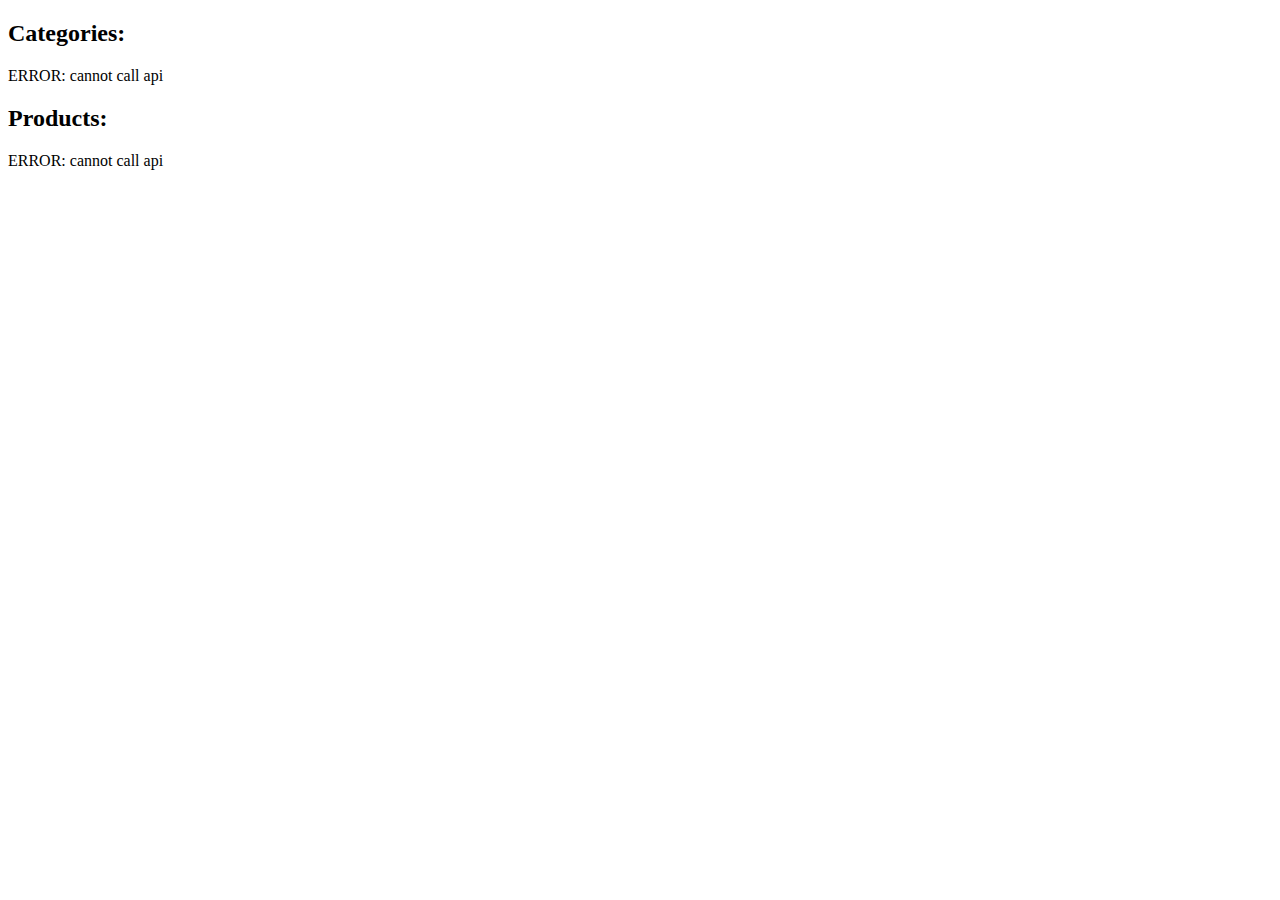
<file: clients/Northwind.JSClient/index.html>
<!DOCTYPE html>
<html xmlns="http://www.w3.org/1999/xhtml">
<head>
    <script src="lib/jquery-2.0.3.min.js"></script>
    <script src="js/scripts.js"></script>
    <title>Call Api</title>
</head>
<body>

    <div>
        <h2>Categories:</h2>
        <dl id="categories" />
    </div>

    <div>
        <h2>Products:</h2>
        <dl id="products" />
    </div>
</body>
</html>
</file>
